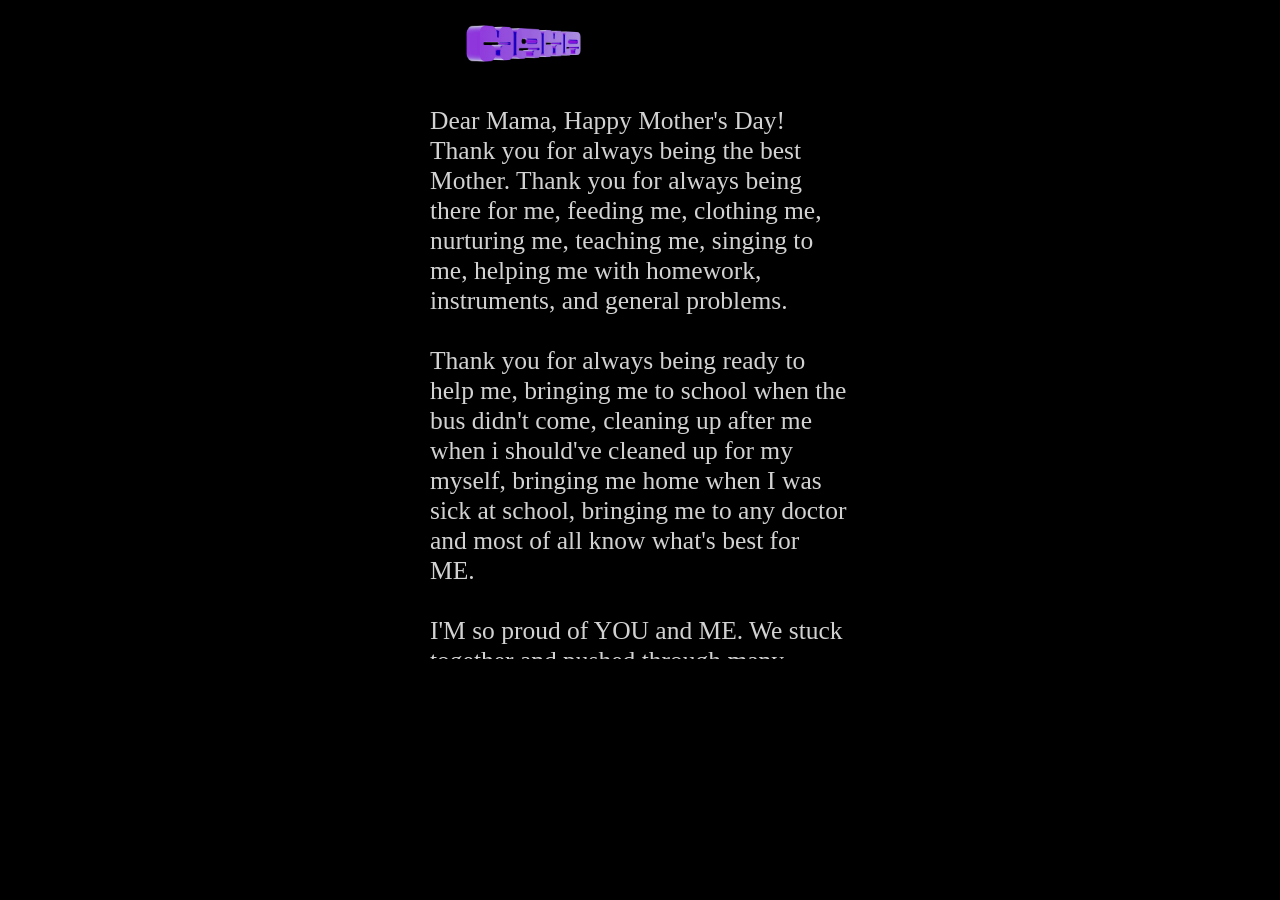
<file: index.html>
<!DOCTYPE html>
<html lang="en">
  <head>
    <style>
      #txt {
  height: 645px;
  width: 420px;
  font-size: 17px;
  margin: auto;
  text-align: left;
  padding-bottom: 6px;
  overflow-y: scroll;
}

body {
  background-color: black;
}

body::-webkit-scrollbar {
  display: none;
}

#txt::-webkit-scrollbar {
  display: none;
}

img {
  width:51%;
  height: auto;
}

h2 {
  font-family: "SF Pro Display";
  font-style: normal;
  font-weight: 100;
  src: url("https://fonts.animaapp.com/SFProDisplay-Bold") format("opentype");
  color: #d2d2d2;
  -webkit-font-smoothing: antialiased;
  -moz-osx-font-smoothing: grayscale;
}

@font-face {
  font-family: "SF Pro Display";
  font-style: normal;
  font-weight: 200;
  src: url("https://fonts.animaapp.com/SFProDisplay-Heavy") format("opentype");
}

@font-face {
  font-family: "SF Pro Display";
  font-style: normal;
  font-weight: 100;
  src: url("https://fonts.animaapp.com/SFProDisplay-Bold") format("opentype");
}
    </style>
    <meta charset="UTF-8" />
    <meta http-equiv="X-UA-Compatible" content="IE=edge" />
    <meta name="viewport" content="width=device-width, initial-scale=1.0" />
    <link rel="icon" type="image/x-icon" href="/favicon.png">
    <title>mama</title>
  </head>
  <body>
    <div id="txt">
      <img
      src="/mama.gif"
      alt="mama"
    />
      <h2>
        Dear Mama, Happy Mother's Day! Thank you for always being the best Mother.
        Thank you for always being there for me, feeding me, clothing me,
        nurturing me, teaching me, singing to me, helping me with homework,
        instruments, and general problems.
        <br />
        <br />
        Thank you for always being ready to help me, bringing me to school when the
        bus didn't come, cleaning up after me when i should've cleaned up for my myself,
        bringing me home when I was sick at school, bringing me to any doctor and most
        of all know what's best for ME.
        <br />
        <br />
        I'M so proud of YOU and ME. We stuck together and pushed through many hardships
        this year. I cannot thank God enough for MY Mother.
      </h2>
    </div>
  </body>
</html>
</file>
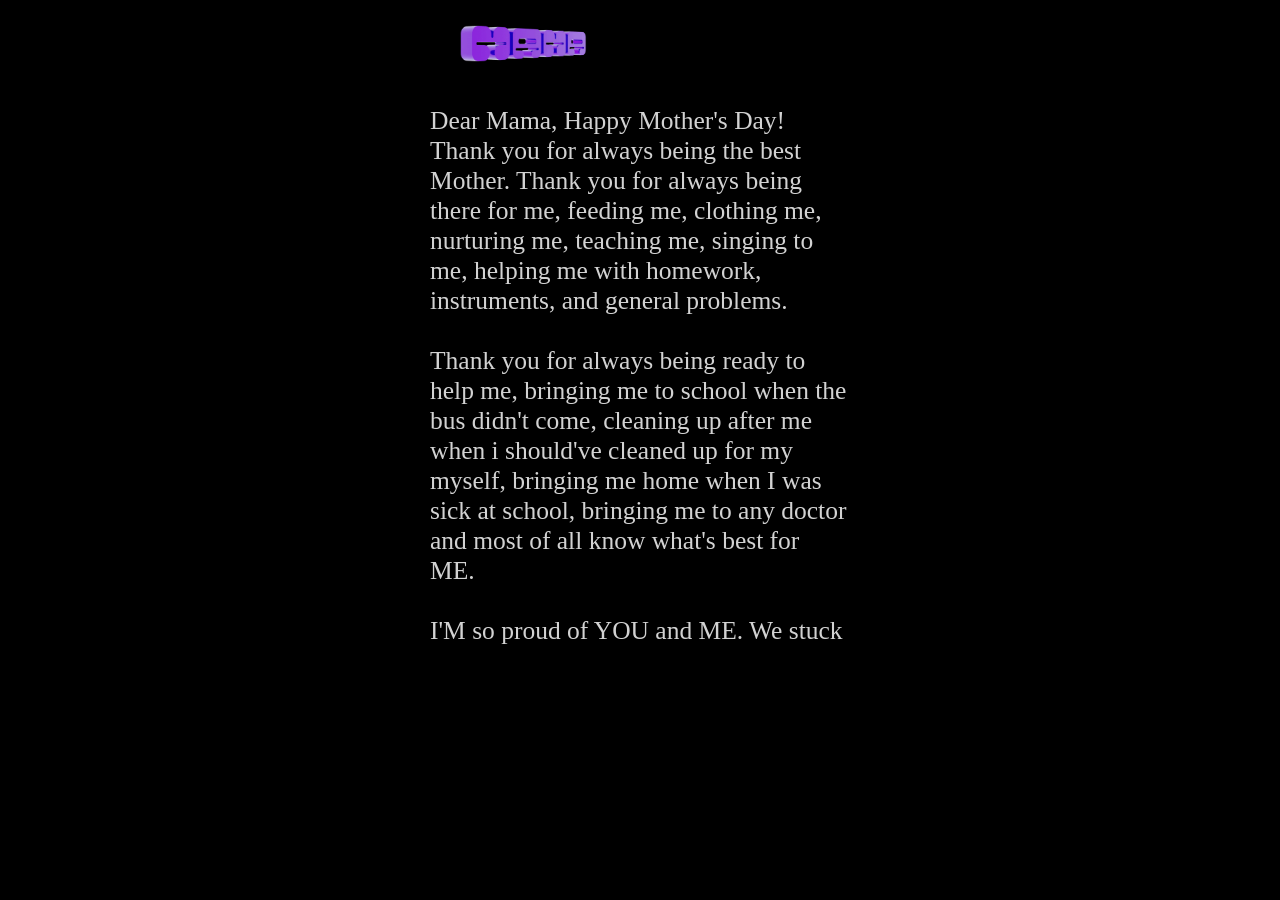
<file: mama.html>
<!DOCTYPE html>
<html lang="en">
  <head>
    <style>
      #txt {
  height: 630px;
  width: 420px;
  font-size: 17px;
  margin: auto;
  text-align: left;
  padding-bottom: 6px;
  overflow-y: scroll;
}

body {
  background-color: black;
}

body::-webkit-scrollbar {
  display: none;
}

#txt::-webkit-scrollbar {
  display: none;
}

img {
  width:51%;
  height: auto;
}

h2 {
  font-family: "SF Pro Display";
  font-style: normal;
  font-weight: 100;
  src: url("https://fonts.animaapp.com/SFProDisplay-Bold") format("opentype");
  color: #d2d2d2;
  -webkit-font-smoothing: antialiased;
  -moz-osx-font-smoothing: grayscale;
}

@font-face {
  font-family: "SF Pro Display";
  font-style: normal;
  font-weight: 200;
  src: url("https://fonts.animaapp.com/SFProDisplay-Heavy") format("opentype");
}

@font-face {
  font-family: "SF Pro Display";
  font-style: normal;
  font-weight: 100;
  src: url("https://fonts.animaapp.com/SFProDisplay-Bold") format("opentype");
}
    </style>
    <meta charset="UTF-8" />
    <meta http-equiv="X-UA-Compatible" content="IE=edge" />
    <meta name="viewport" content="width=device-width, initial-scale=1.0" />
    <link rel="icon" type="image/x-icon" href="/favicon.png">
    <title>mama</title>
  </head>
  <body>
    <div id="txt">
      <img
      src="/mama.gif"
      alt="mama"
    />
      <h2>
        Dear Mama, Happy Mother's Day! Thank you for always being the best Mother.
        Thank you for always being there for me, feeding me, clothing me,
        nurturing me, teaching me, singing to me, helping me with homework,
        instruments, and general problems.
        <br />
        <br />
        Thank you for always being ready to help me, bringing me to school when the
        bus didn't come, cleaning up after me when i should've cleaned up for my myself,
        bringing me home when I was sick at school, bringing me to any doctor and most
        of all know what's best for ME.
        <br />
        <br />
        I'M so proud of YOU and ME. We stuck together and pushed through many hardships
        this year. I cannot thank God enough for MY Mother.
      </h2>
    </div>
  </body>
</html>
</file>
